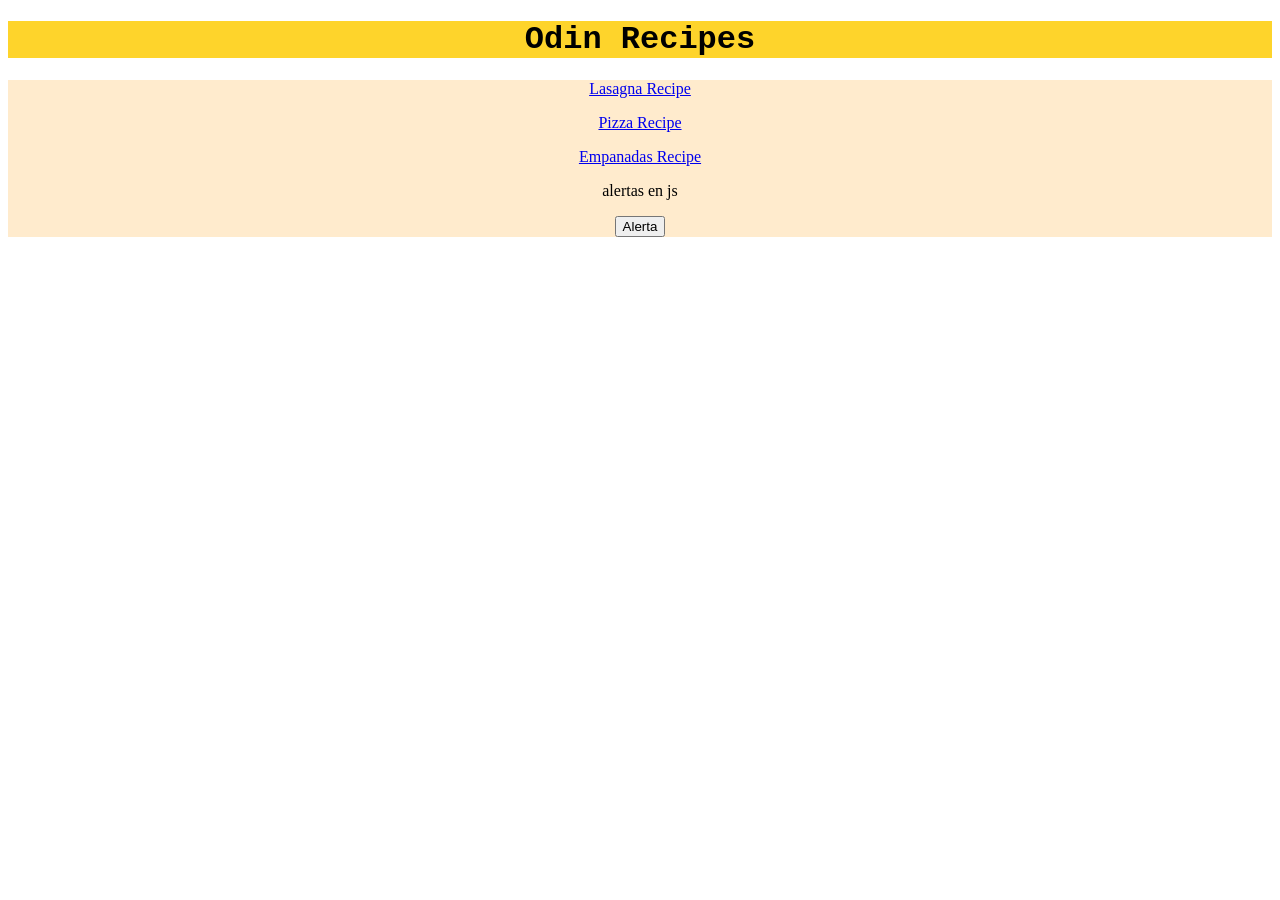
<file: index.html>
<!DOCTYPE html>
<html lang="en">
<head>
    <meta charset="UTF-8">
    <title>Odin Recipes</title>

    <link rel="stylesheet" href="styles.css">
    <script src="holaaa.js"></script>
</head>
<body>
    <div class ="title">
        <h1>Odin Recipes</h1>
    </div>
    
    <div class = "options">
        <div class = "button">
            <a href = "recipes/lasagna.html">Lasagna Recipe</a>
        </div>
        <p> </p>
        <div class = "button">
            <a href = "recipes/pizza.html">Pizza Recipe</a>
        </div>
        <p> </p>
        <div class = "button">
            <a href = "recipes/empanadas.html">Empanadas Recipe</a>
        </div>

        <div>
            <p>alertas en js</p>
        </div>
        <div class = "button">
            <button onclick="holaaaaa()">Alerta</button>
        </div>
    </div>
    
</body>
</html>
</file>
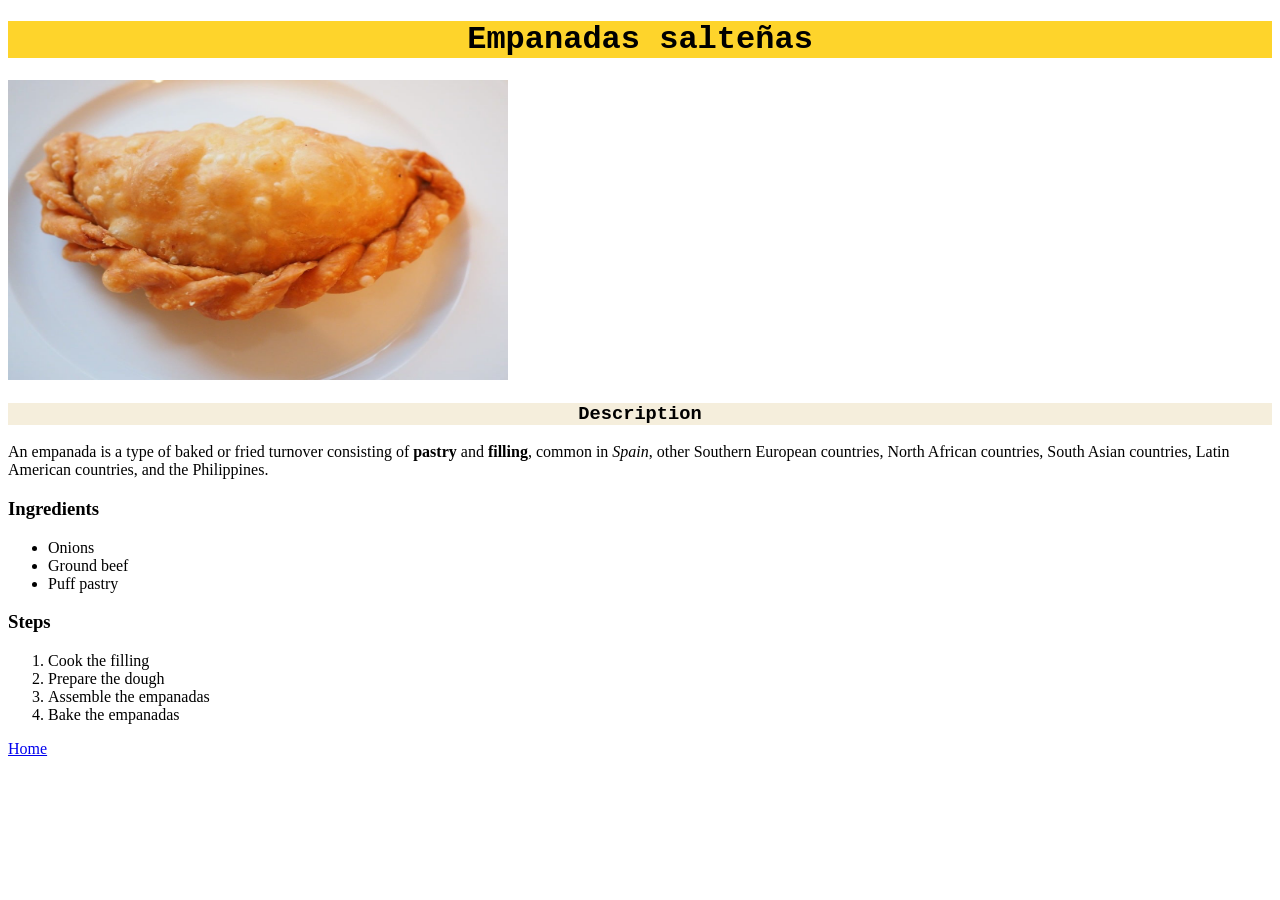
<file: recipes/empanadas.html>
<!DOCTYPE html>
<html lang="en">
<head>
    <meta charset="UTF-8">
    <title>Empanadas</title>

    <link rel="stylesheet" href="../styles.css">
</head>
<body>
    <div class = "title">
        <h1>Empanadas salteñas</h1>
    </div>
    

    <img src="../images/empanada.jpg" alt="empanada salteña" height="300" width="500">

    <div class = "sub title">
        <h3>Description</h3>
    </div>
    
    <p>An empanada is a type of baked or fried turnover consisting of <strong>pastry</strong> and <strong>filling</strong>, common in <em>Spain</em>, other Southern European countries, North African countries, South Asian countries, Latin American countries, and the Philippines.</p>
    <p> </p>

    <h3>Ingredients</h3>
    <ul>
        <li>Onions</li>
        <li>Ground beef</li>
        <li>Puff pastry</li>

    </ul>

    <h3>Steps</h3>
    <ol>
        <li>Cook the filling</li>
        <li>Prepare the dough</li>
        <li>Assemble the empanadas</li>
        <li>Bake the empanadas</li>


    </ol>

    <p> </p>
    <a href="../index.html">Home</a>
</body>
</html>
</file>
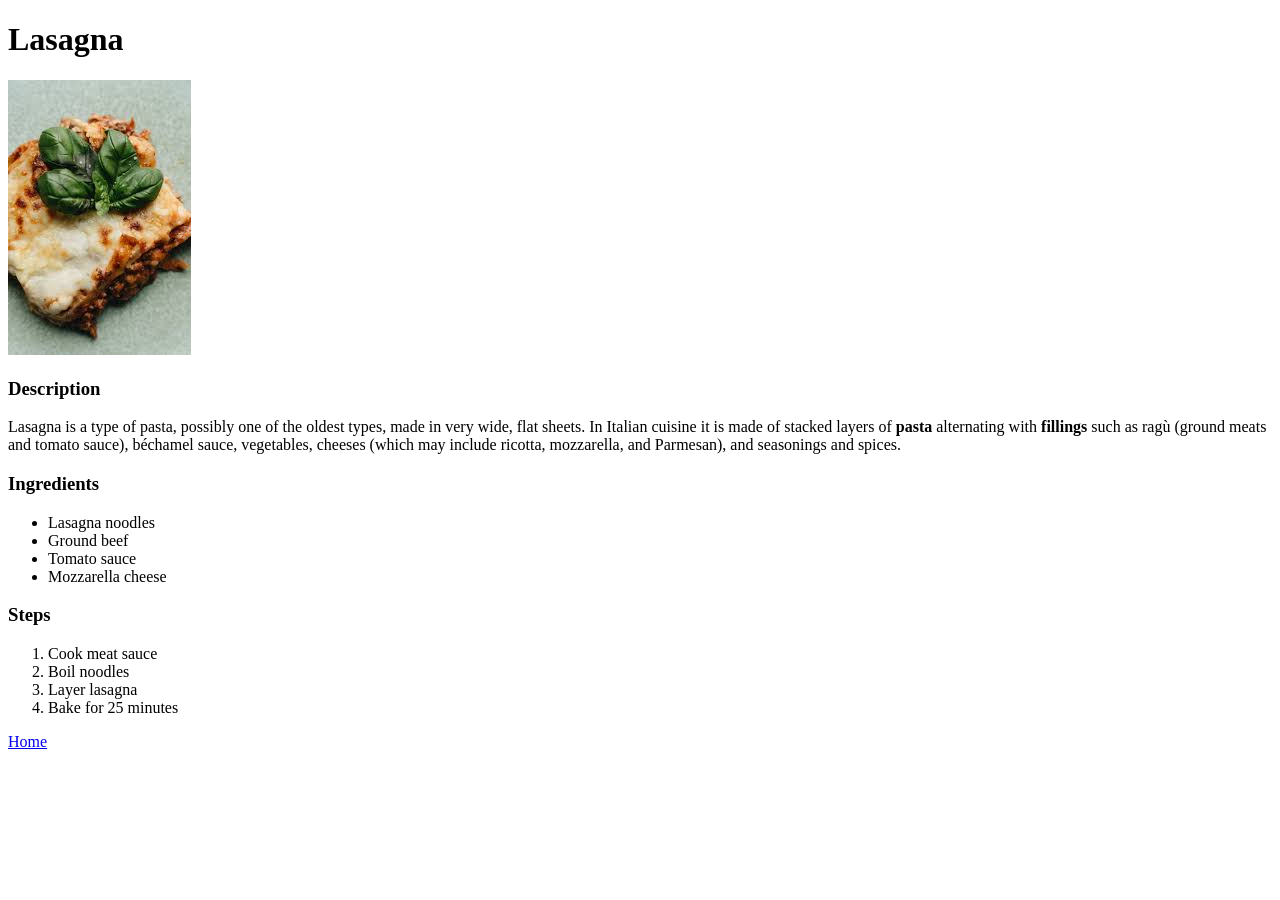
<file: recipes/lasagna.html>
<!DOCTYPE html>
<html lang="en">
<head>
    <meta charset="UTF-8">
    
    <title>Lasagna</title>
</head>
<body>
    <h1>Lasagna</h1>

    <img src="../images/lasagna.jpeg" alt="fancy lasagna">

    <h3>Description</h3>
    <p>Lasagna is a type of pasta, possibly one of the oldest types, made in very wide, flat sheets. In Italian cuisine it is made of stacked layers of <strong>pasta</strong> alternating with <strong>fillings</strong> such as ragù (ground meats and tomato sauce), béchamel sauce, vegetables, cheeses (which may include ricotta, mozzarella, and Parmesan), and seasonings and spices.</p>
    <p> </p>

    <h3>Ingredients</h3>
    <ul>
        <li>Lasagna noodles</li>
        <li>Ground beef</li>
        <li>Tomato sauce</li>
        <li>Mozzarella cheese</li>

    </ul>

    <h3>Steps</h3>
    <ol>
        <li>Cook meat sauce</li>
        <li>Boil noodles</li>
        <li>Layer lasagna</li>
        <li>Bake for 25 minutes</li>


    </ol>
    <p> </p>
    <a href="../index.html">Home</a>
</body>
</html>
</file>
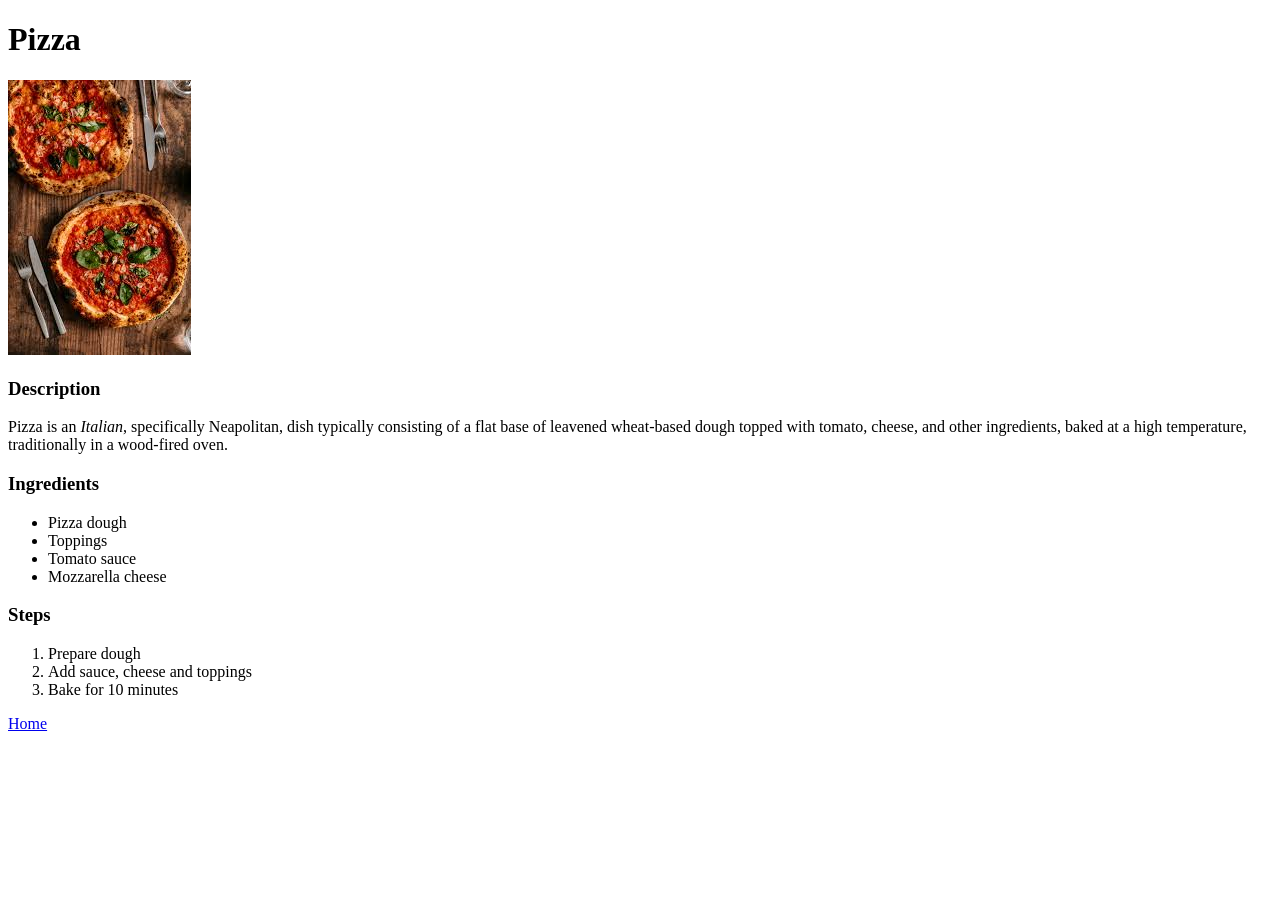
<file: recipes/pizza.html>
<!DOCTYPE html>
<html lang="en">
<head>
    <meta charset="UTF-8">
    
    <title>Pizza</title>
</head>
<body>
    <h1>Pizza</h1>

    <img src="../images/pizza.jpeg" alt="pizza">

    <h3>Description</h3>
    <p>Pizza is an <em>Italian</em>, specifically Neapolitan, dish typically consisting of a flat base of leavened wheat-based dough topped with tomato, cheese, and other ingredients, baked at a high temperature, traditionally in a wood-fired oven.</p>
    
    <p> </p>

    <h3>Ingredients</h3>
    <ul>
        <li>Pizza dough</li>
        <li>Toppings</li>
        <li>Tomato sauce</li>
        <li>Mozzarella cheese</li>

    </ul>

    <h3>Steps</h3>
    <ol>
        <li>Prepare dough</li>
        <li>Add sauce, cheese and toppings</li>
        <li>Bake for 10 minutes</li>


    </ol>
    <p> </p>
    <a href="../index.html">Home</a>
</body>
</html>
</file>
<file: styles.css>
.title {
    background-color: rgb(254, 212, 43);
    text-align: center;
    font-family: 'Courier New', Courier, monospace;
}

.sub.title{
    background-color: rgb(245, 238, 220);
    font-size: medium;
}
.options {

    background-color: blanchedalmond;
    text-align: center;

}
</file>
